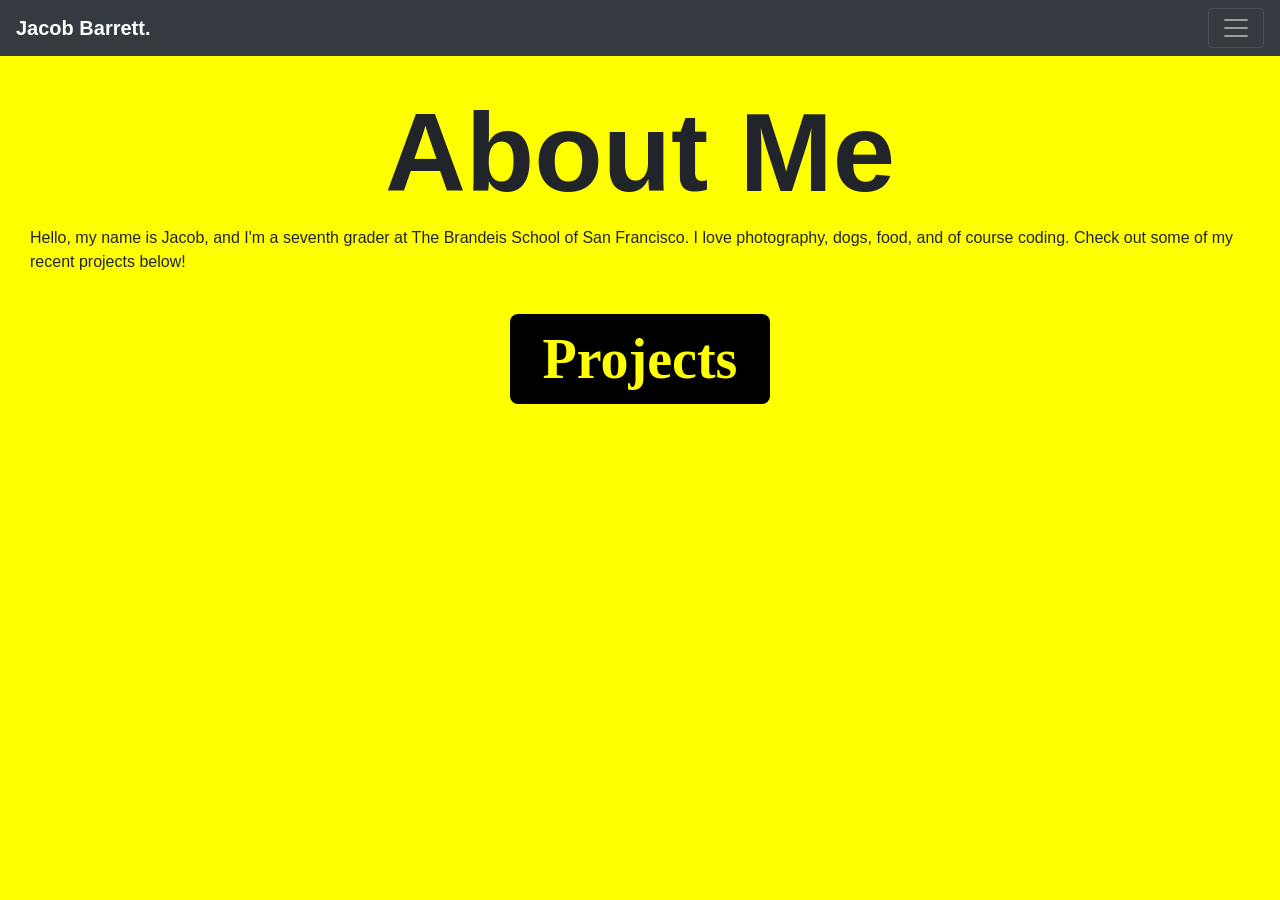
<file: about/index.html>
<!DOCTYPE html>
<html>
    <head>
        <meta charset="utf-8">
        <meta name="viewport" content="width=device-width">
        <title>About Me</title>
        <link href="style.css" rel="stylesheet" type="text/css" />
        <link rel="stylesheet" href="https://stackpath.bootstrapcdn.com/bootstrap/4.3.1/css/bootstrap.min.css">
        <style>
            .body {
                background-color:yellow;
                height:100vh;

            }
            html {
                background-color: yellow;
            }

            .background {
                background-color: yellow;
            }

            .heading {
                margin-top:10%;
                color:black;
            }

            .main-text {
                font-size:7em;
                font-weight:900;
                text-align:center;
            }

            .navbar-brand {
                font-weight:900;

            }

            .about-me {
                text-align:center;
                margin-top:10px;
                font-weight: 800;
                font-size:7em;

            }

            .about-text {
                padding:15px;
                padding-top:0px;
                padding-bottom:0px;
                font-weight:400;
                text-align: left;
            }
            .projects-button {
                width:260px;
                height:90px;
                font-size: 3.5em;
                font-family:"Helvetica Neue";
                font-weight:900;
                border-style: hidden;
                border-radius:8px;
                background-color:black;
                color:yellow;
                margin:10px;
                margin-top:0px;
                text-align: center;
            }
            .projects-button:hover {
                width:280px;
                height:100px;
                font-size:4em;
}
        </style>
        <script src="https://code.jquery.com/jquery-3.4.1.js"></script>
        <script       src="https://cdnjs.cloudflare.com/ajax/libs/popper.js/1.14.7/umd/popper.min.js">

        </script>
        <script src="https://stackpath.bootstrapcdn.com/bootstrap/4.3.1/js/bootstrap.min.js">

        </script>
        <script>

        </script>
    </head>
    <body>
        <div id="nav">
        </div>
        <div class="background">
        <br>
            <div class="col text-center">
                <span class="about-me">
                    About Me
                </span>
            <p class="about-text">
                Hello, my name is Jacob, and I'm a seventh grader at The Brandeis School of San Francisco. I love photography, dogs, food, and of course coding. Check out some of my recent projects below!
            </p>
            </div>
            <br>
            <div class="col text-center">
            <button class="projects-button" id="toggle-dropdown">
                Projects
            </button>
                <br>
                <div id="dropdown">
                    <ul>
                        <li>toDo List</li>
                        <li>Da other item</li>
                    </ul>
                </div>
            </div>
        </div>
    </body>
    <script>
        $("document").ready(function(){
            $("#dropdown").hide()
        })
        $("#toggle-dropdown").click(function(){
            $("#dropdown").toggle()
        })
    </script>
     <script
        src="../nav.js">

    </script>
</html>
</file>
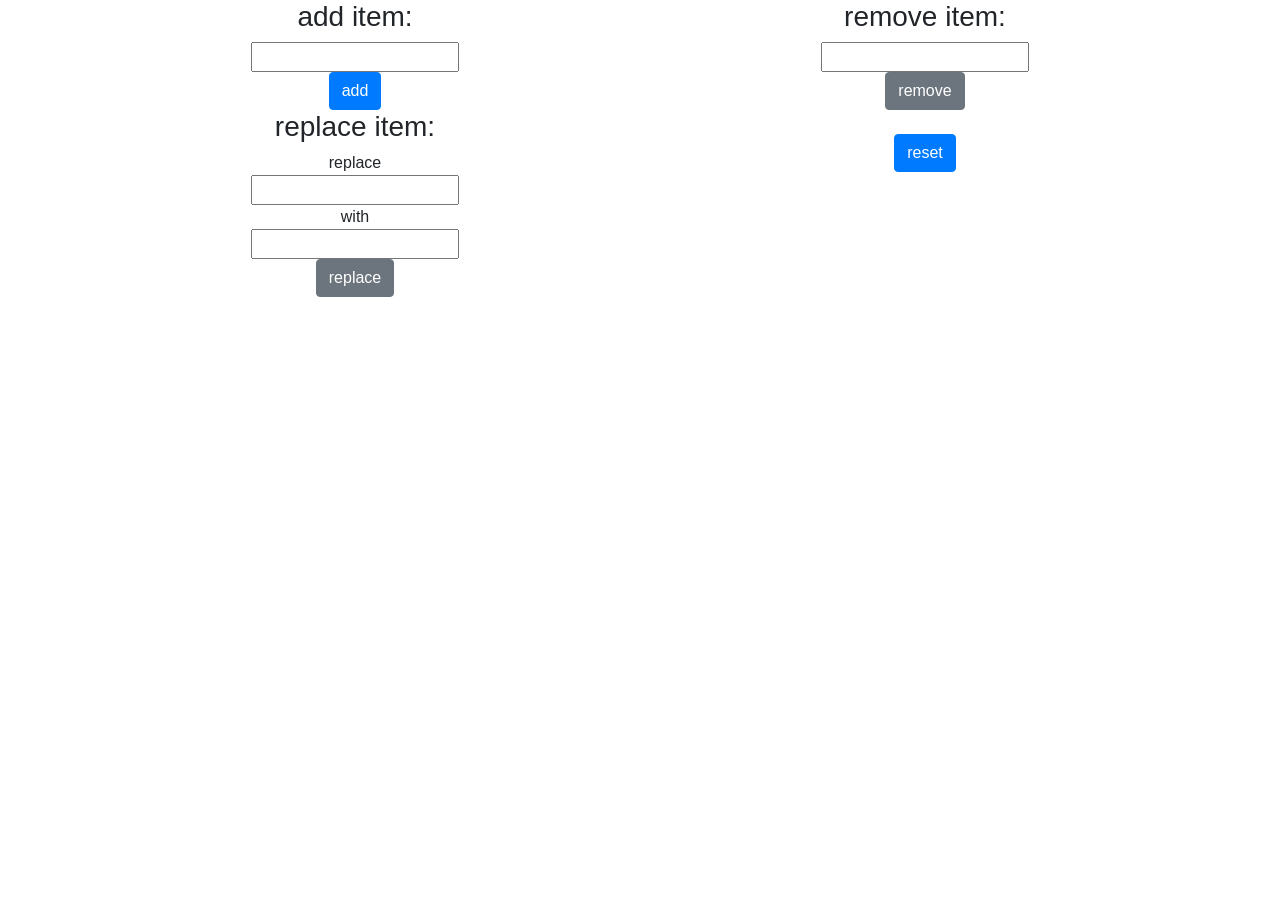
<file: toDo/index.html>
<!DOCTYPE html>
<html>
<head>
	<meta charset="utf-8">
	<meta name="viewport" content="width=device-width">
	<title>ToDo</title>
	<link href="style.css" rel="stylesheet" type="text/css" />
	<link rel="stylesheet" href="https://stackpath.bootstrapcdn.com/bootstrap/4.3.1/css/bootstrap.min.css">
	<!-- <script src="https://code.jquery.com/jquery-3.3.1.slim.min.js"> -->

<!--	</script>-->
  <script
  src="https://code.jquery.com/jquery-3.4.1.js"
  integrity="sha256-WpOohJOqMqqyKL9FccASB9O0KwACQJpFTUBLTYOVvVU="
  crossorigin="anonymous"></script>
	<script src="https://cdnjs.cloudflare.com/ajax/libs/popper.js/1.14.7/umd/popper.min.js">

	</script>
	<script src="https://stackpath.bootstrapcdn.com/bootstrap/4.3.1/js/bootstrap.min.js">

	</script>
</head>

<body class="container">
  
	<script src="script.js"></script>
  <div class="row">
    <div class="col-sm-6 text-center">
      <h3>add item:</h3>
      <input id="add"/>
      <br>
      <button class="btn btn-primary" id="addButton">add</button>
    </div>

    <div class="col-sm-6 text-center">
      <h3>remove item:</h3>
      <input id="remove"/>
      <br>
      <button class="btn btn-secondary" id="removeButton">remove</button>
    </div>

    <div class="col-sm-6 text-center">
      <h3>replace item:</h3>
      <span>replace</span>
      <br/>
      <input id="original">
      <br/>
      <span>with</span>
      <br/>
      <input id="replaced">
      <br>
      <button class="btn btn-secondary" id="replaceButton">replace</button>
    </div>
    <div class="col text-center">
    <br>
    <button class="btn btn-primary" id="resetButton">reset</button>

    </div>
  </div>
  <div>
    <ul class="row" id="items">
    </ul>
  </div>

  <script>
    $("#addButton").click(function(){
      addItem($('#add').val())
        $('#add').val("")
        readList()
      // $("#value").toggle();
    })
    $("#removeButton").click(function(){
        remove($('#remove').val())
        $('#remove').val("")
        readList()
    })
    $("#replaceButton").click(function(){
        update($('#original').val(),$("#replaced").val())
        $('#original').val("")
        $('#replaced').val("")
        readList()
    })
    $("#resetButton").click(function(){
        clear()
        readList()
    })
  </script>
  </body>
</html>
</file>
<file: about/style.css>
.body {
    background-color:yellow;
    height:100vh;

}
html {
    background-color: yellow;
}

.background {
    background-color: yellow;
}

.heading {
    margin-top:10%;
    color:black;
}

.main-text {
    font-size:7em;
    font-weight:900;
    text-align:center;
}

.navbar-brand {
    font-weight:900;

}

.about-me {
    text-align:center;
    margin-top:10px;
    font-weight: 800;
    font-size:7em;
    line-height:1.3em;

}

.about-text {
    padding:15px;
    padding-top:0px;
    padding-bottom:0px;
    font-weight:400;
    text-align: left;
}
.projects-button {
    width:260px;
    height:90px;
    font-size: 3.5em;
    font-family:"Helvetica Neue";
    font-weight:900;
    border-style: hidden;
    border-radius:8px;
    background-color:black;
    color:yellow;
    margin:10px;
    margin-top:0px;
    text-align: center;
}

.projects-button:hover {
    width:280px;
    height:100px;
    font-size:4em;
}
#dropdown ul {
    list-style-type: none;
}
</file>
<file: toDo/style.css>
/* .clearButton {
  padding: 10px;
  margin-top:15px;
  border-radius:5px;
  font-size:20px;
  }
body, button {
  font-family:monospace;
  text-align:center;
}
h3 {
  font-size:26px;
}
p {
  font-size:17px;
}
ul {
  font-size:30px;
  list-style-type:none;
}
body {
background: rgb(184,174,255);
background: linear-gradient(294deg, rgb(160, 148, 255) 0%, rgb(255, 255, 255) 100%);
} */
ul {
  font-size:30px;
  list-style-type:none;
}
</file>
